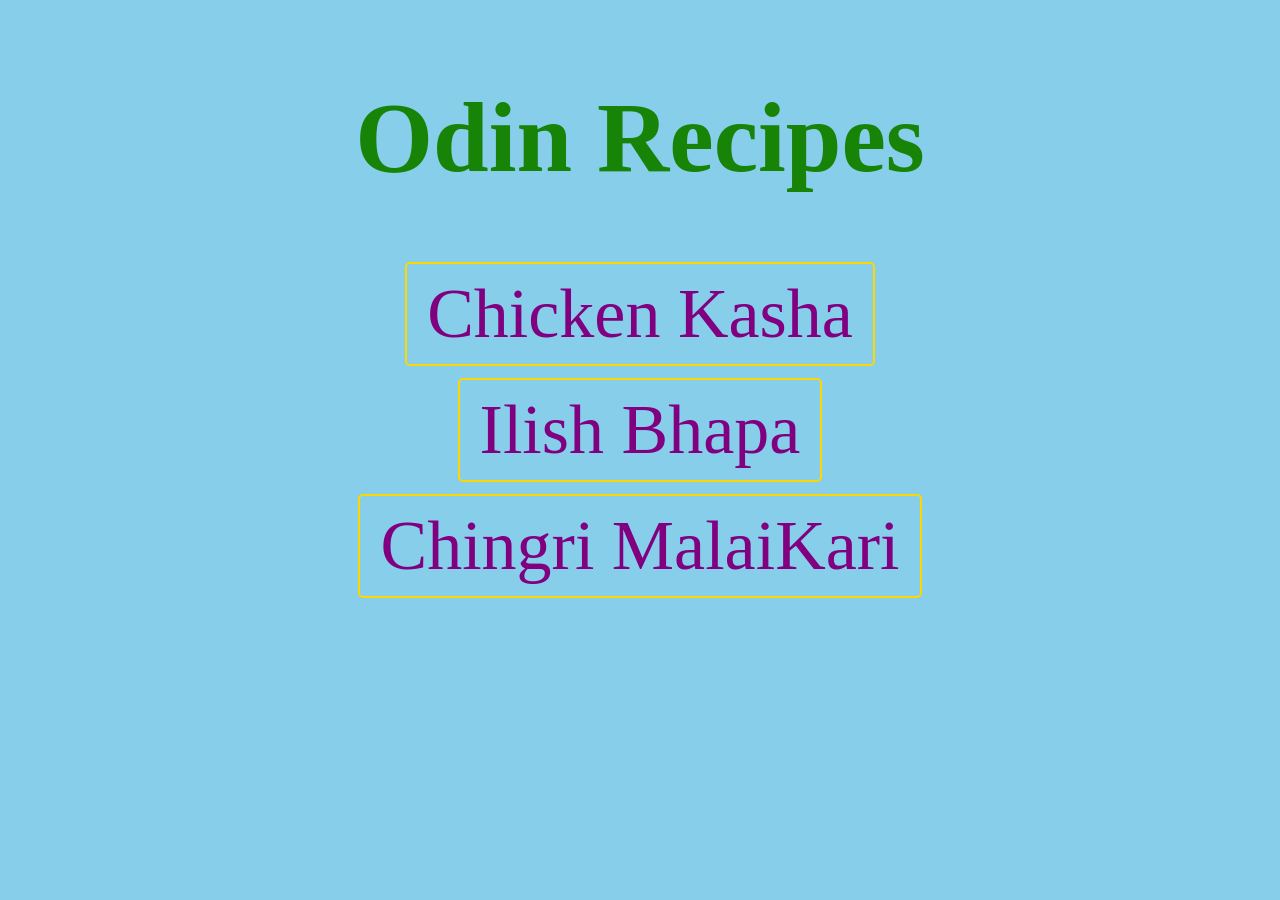
<file: index.html>
<!DOCTYPE html>
<html lang="en">
<head>
    <meta charset="UTF-8">
    <meta name="viewport" content="width=device-width, initial-scale=1.0">
    <title> Odin recipes </title>
    <link rel="stylesheet" href="styles.css">
</head>
<body class="index-page">
    <h1 class="headline"> Odin Recipes </h1>
    <div class="home"> 
    <ul>

   
   <li>  <a href="../odin_recipes/recipes/chickenkasha.html">Chicken Kasha</a> </li>
   <li> <a href="../odin_recipes/recipes/IlishBhapa.html">Ilish Bhapa</a> </li>
   <li> <a href="../odin_recipes/recipes/ChingriMalaikari.html">Chingri MalaiKari</a> </li>
     </ul>
    </div>
    
</body>
</html>
</file>
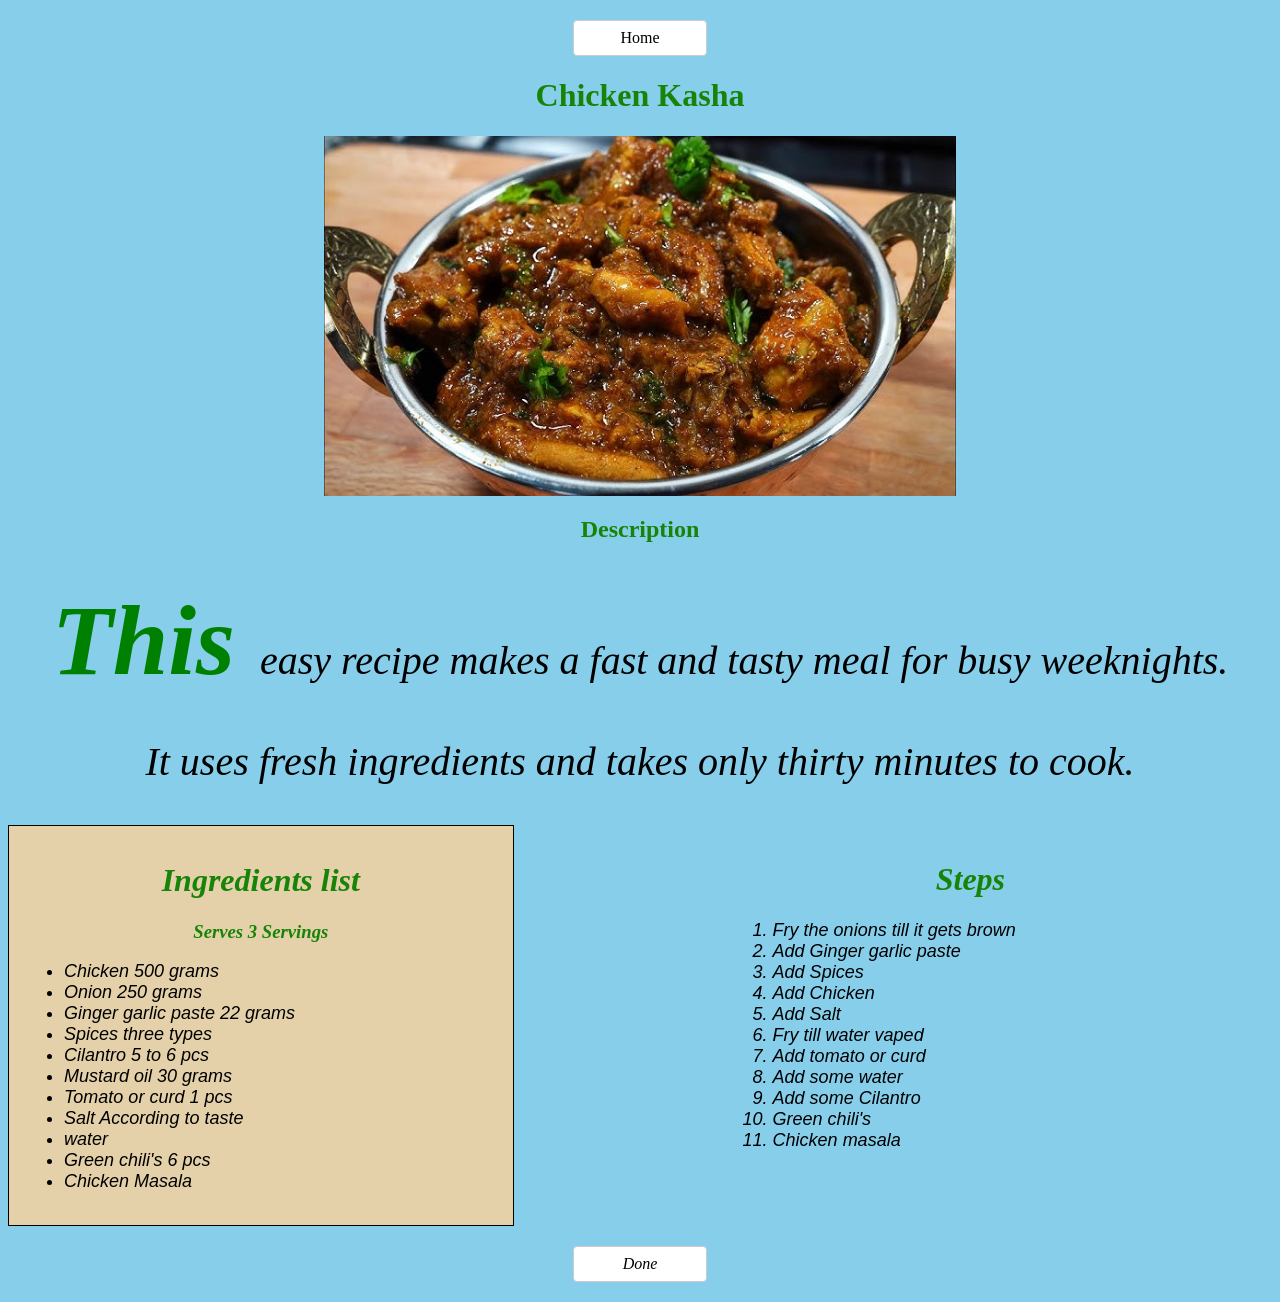
<file: recipes/chickenkasha.html>
<!DOCTYPE html>
<html lang="en">
<head>
    <meta charset="UTF-8">
    <meta name="viewport" content="width=device-width, initial-scale=1.0">
    <title> Odin recipes| Chicken Kasha </title>
    <link rel="stylesheet" href="../styles.css">
</head>
<body>
       <a class="btn" href="../index.html"> Home </a> 
    <h1> Chicken Kasha </h1> 
    <img  src="../Images/Chicken.jpg" height="360" width="380" alt="Chicken kasha">
<h2> Description </h2>
<p> <span> <em> This<em> </span> easy recipe makes a fast and tasty meal for busy weeknights. </p>
<p> It uses fresh ingredients and takes only thirty minutes to cook.   </p>

<div class="box-1">
<h1> Ingredients list </h1>
<h3> Serves 3 Servings </h3>

<ul>
    <li> Chicken 500 grams </li>
    <li> Onion 250 grams </li>
    <li> Ginger garlic paste 22 grams </li>
    <li> Spices three types   </li>
    <li> Cilantro 5 to 6 pcs </li>
    <li> Mustard oil 30 grams</li>
    <li> Tomato or curd 1 pcs </li>
    <li> Salt According to taste  </li>
    <li> water</li>
    <li> Green chili's 6 pcs </li>
    <li> Chicken Masala </li>


</ul>
</div>
<div class="box-2">
<h1> Steps </h1>

<ol>
    <li> Fry the onions till it gets brown  </li>
    <li> Add Ginger garlic paste </li>
    <li> Add Spices  </li>
    <li> Add Chicken</li>
     <li> Add Salt </li>
    <li> Fry till water vaped</li>
    <li> Add tomato or curd </li>
    <li> Add some water </li>
    <li> Add some Cilantro</li>
    <li> Green chili's</li>
    <li> Chicken masala </li>
    </ol>
    </div>
    
 <a class="btn" href="../index.html"> Done</a> 

</body>
</html>
</file>
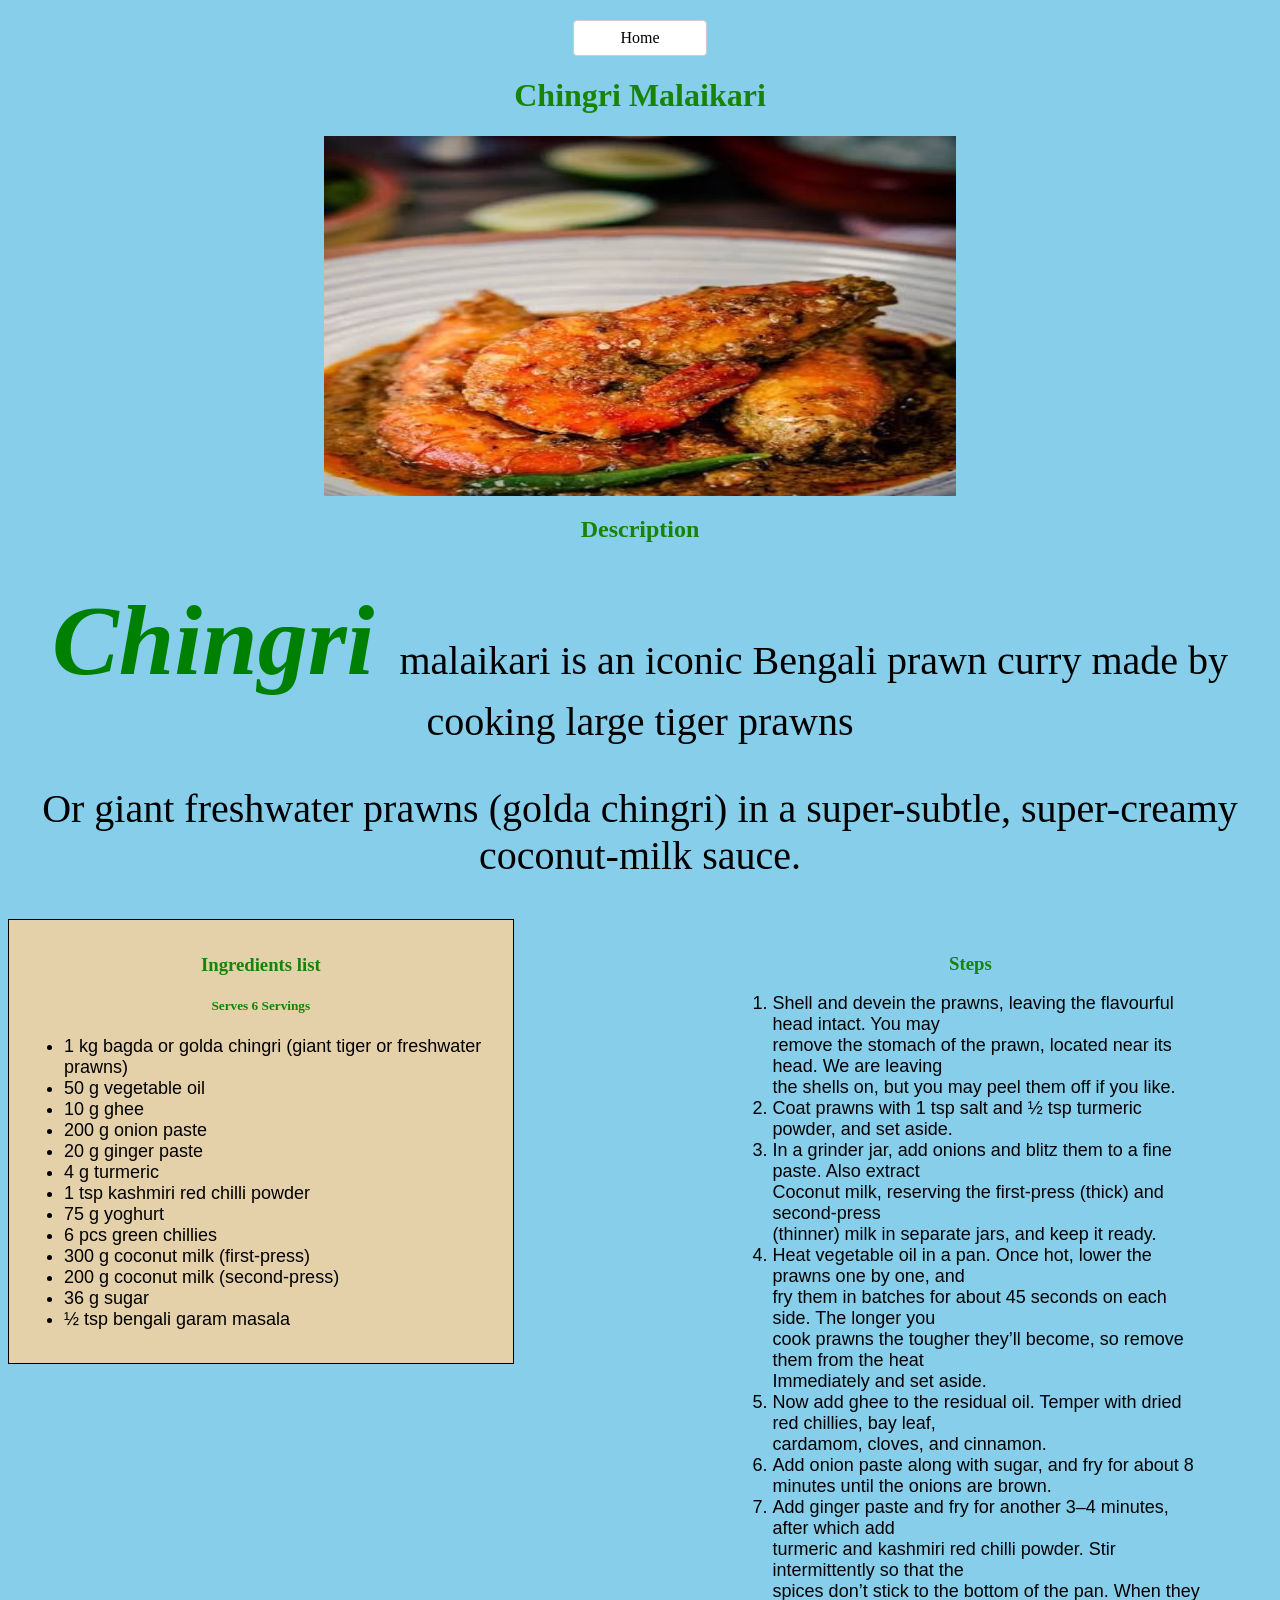
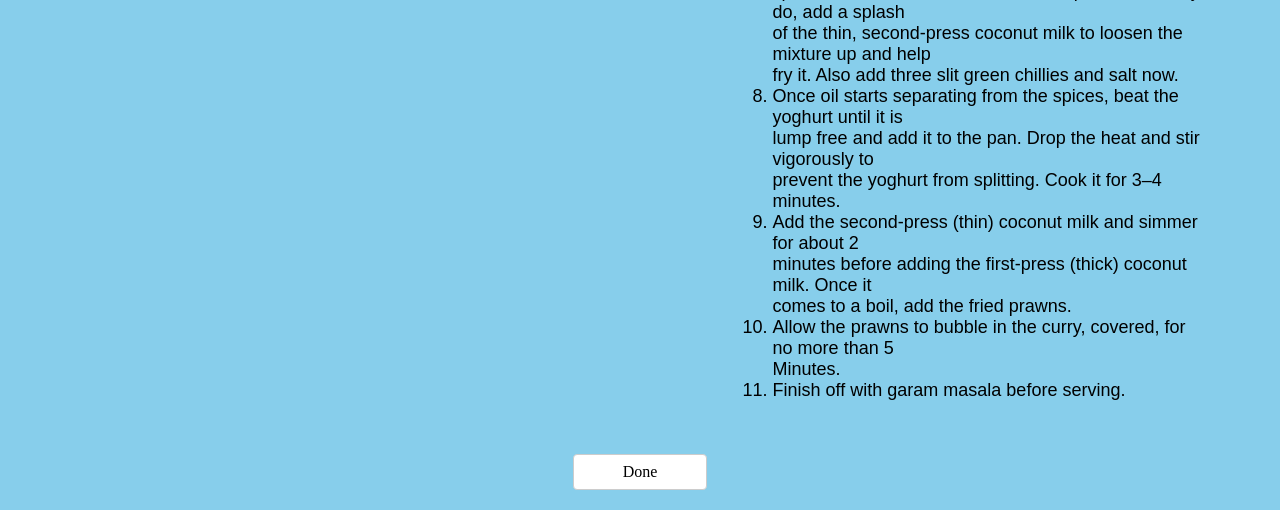
<file: recipes/ChingriMalaikari.html>
<!DOCTYPE html>
<html lang="en">
<head>
    <meta charset="UTF-8">
    <meta name="viewport" content="width=device-width, initial-scale=1.0">
    <title> Odin recipes|Chingri Malaikari  </title>
    <link rel="stylesheet" href="../styles.css">
</head>
<body>
      <a class="btn" href="../index.html"> Home </a>
    <h1> Chingri Malaikari</h1> 
    <img src="../Images/Chingri.jpg" height="360" width="380" alt="Chingri MalaiKari">
<h2> Description </h2>
<p> <span> <em>  Chingri</em> </span> malaikari is an iconic Bengali prawn curry made by cooking large tiger prawns </p>
<p> Or giant freshwater prawns (golda chingri) in a super-subtle, super-creamy coconut-milk sauce. </p>
<div class="box-1"> 
<h3> Ingredients list </h3>
<h5> Serves 6 Servings </h5>
<ul>
    <li> 1 kg bagda or golda chingri (giant tiger or freshwater prawns) </li>
    <li> 50 g vegetable oil </li>
    <li> 10 g ghee </li>
    <li> 200 g onion paste </li>
    <li> 20 g ginger paste</li>
    <li> 4 g turmeric </li>
    <li>1 tsp kashmiri red chilli powder</li>
    <li>75 g yoghurt  </li>
    <li>6 pcs green chillies</li>
    <li> 300 g coconut milk (first-press)</li>
    <li> 200 g coconut milk (second-press)</li>
    <li> 36 g sugar</li>
    <li> ½ tsp bengali garam masala</li>
   


</ul>
</div>
<div class="box-2"> 
<h3> Steps </h3>
<ol>
    <li> Shell and devein the prawns, leaving the flavourful head intact. You may <br>
        remove the stomach of the prawn, located near its head. We are leaving<br>
        the shells on, but you may peel them off if you like. </li>

    <li>Coat prawns with 1 tsp salt and ½ tsp turmeric powder, and set aside. </li>

    <li> In a grinder jar, add onions and blitz them to a fine paste. Also extract<br>
         Coconut milk, reserving the first-press (thick) and second-press<br> 
         (thinner) milk in separate jars, and keep it ready. </li>

    <li> Heat vegetable oil in a pan. Once hot, lower the prawns one by one, and<br>
        fry them in batches for about 45 seconds on each side. The longer you<br>
         cook prawns the tougher they’ll become, so remove them from the heat<br>
          Immediately and set aside.</li>

     <li> Now add ghee to the residual oil. Temper with dried red chillies, bay leaf,<br>
         cardamom, cloves, and cinnamon.</li>

    <li> Add onion paste along with sugar, and fry for about 8 minutes until the onions are brown.</li>

    <li>Add ginger paste and fry for another 3–4 minutes, after which add<br>
         turmeric and kashmiri red chilli powder. Stir intermittently so that the<br>
         spices don’t stick to the bottom of the pan. When they do, add a splash<br>
         of the thin, second-press coconut milk to loosen the mixture up and help<br>
        fry it. Also add three slit green chillies and salt now.
 </li>

    <li> Once oil starts separating from the spices, beat the yoghurt until it is<br>
         lump free and add it to the pan. Drop the heat and stir vigorously to<br> 
         prevent the yoghurt from splitting. Cook it for 3–4 minutes.</li>

         <li> Add the second-press (thin) coconut milk and simmer for about 2<br>
             minutes before adding the first-press (thick) coconut milk. Once it<br> 
             comes to a boil, add the fried prawns.</li>
             <li> Allow the prawns to bubble in the curry, covered, for no more than 5<br>
                Minutes.</li>

                <li> Finish off with garam masala before serving.</li>
    </ol>
</div>
    
<a class="btn" href="../index.html"> Done </a>

</body>
</html>
</file>
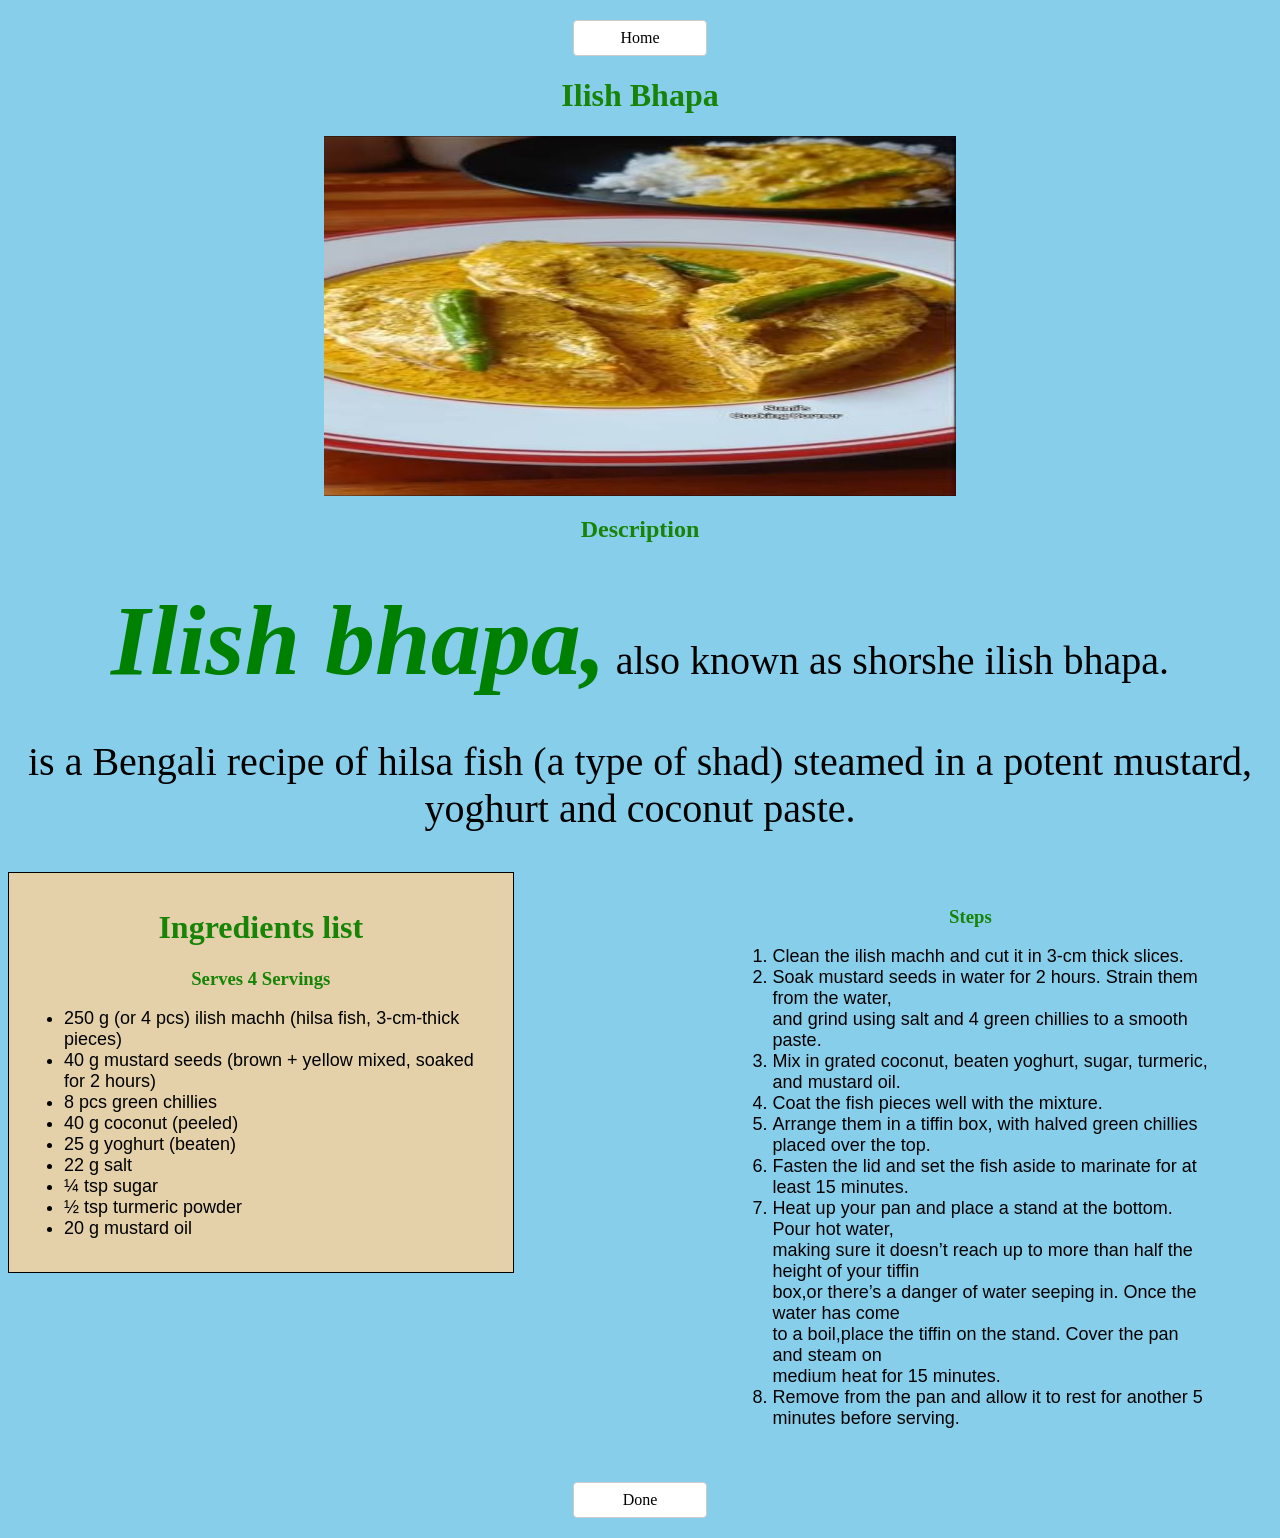
<file: recipes/IlishBhapa.html>
<!DOCTYPE html>
<html lang="en">
<head>
    <meta charset="UTF-8">
    <meta name="viewport" content="width=device-width, initial-scale=1.0">
    <title> Odin recipes|Ilish Bhapa  </title>
    <link rel="stylesheet" href="../styles.css">
</head>
<body>
      <a class="btn" href="../index.html"> Home </a>
    <h1> Ilish Bhapa</h1> 
    <img src="../Images/Ilish.jpg" height="360" width="380" alt="Ilish Bhapa">
<h2> Description </h2>
<p> <span> <em> Ilish bhapa,</em></span> also known as shorshe ilish bhapa. </p>
<p> is a Bengali recipe of hilsa fish (a type of shad) steamed in a potent mustard, yoghurt and coconut paste.  </p>

<div class="box-1">
<h1> Ingredients list </h1>
<h3> Serves 4 Servings </h3>
<ul>
    <li> 250 g (or 4 pcs) ilish machh (hilsa fish, 3-cm-thick pieces) </li>
    <li> 40 g mustard seeds (brown + yellow mixed, soaked for 2 hours) </li>
    <li> 8 pcs green chillies </li>
    <li> 40 g coconut (peeled)   </li>
    <li> 25 g yoghurt (beaten) </li>
    <li> 22 g salt </li>
    <li> ¼ tsp sugar </li>
    <li> ½ tsp turmeric powder  </li>
    <li>20 g mustard oil</li>

</ul> 
</div>
<div class="box-2"> 
<h3> Steps </h3>
<ol>
    <li> Clean the ilish machh and cut it in 3-cm thick slices. </li>

    <li> Soak mustard seeds in water for 2 hours. Strain them from the water,<br>

         and grind using salt and 4 green chillies to a smooth paste.<br> </li>

    <li> Mix in grated coconut, beaten yoghurt, sugar, turmeric, and mustard oil.  </li>

    <li> Coat the fish pieces well with the mixture.</li>

     <li> Arrange them in a tiffin box, with halved green chillies placed over the top.

 </li>

    <li> Fasten the lid and set the fish aside to marinate for at least 15 minutes.</li>

    <li>Heat up your pan and place a stand at the bottom. Pour hot water,<br>

        making sure it doesn’t reach up to more than half the height of your tiffin<br>

        box,or there’s a danger of water seeping in. Once the water has come<br>

        to a boil,place the tiffin on the stand. Cover the pan and steam on <br>
        medium heat for 15 minutes.

 </li>

    <li> Remove from the pan and allow it to rest for another 5 minutes before serving. </li>

    </ol>
    </div>
    
<a class="btn" href="../index.html"> Done </a>

</body>
</html>
</file>
<file: styles.css>
body{
    background-color:skyblue ;
}

p{
    text-align: center;
    font-size: 40px;
}
/*

.home ul {
    list-style-type: none; 
    padding: 0;
}
.home li {
    margin-bottom: 10px;
}
.home a {
    display: inline-block; 
    padding: 10px 15px;
    border: 2px solid gold; 
    border-radius: 5px; 
    text-decoration: none; 
    color: purple; 
    font-size: 70px;
   
}
.home a:hover {
    background-color: gold;
    color: white;
}
    */
.headline{
    font-size:100px;
    font-weight: 800;
}
    
body.index-page {
    text-align: center;
    padding-top: 5px;
}

body.index-page .home {
    display: inline-block; 
}

body.index-page .home ul {
    list-style-type: none;
    padding: 0;
    margin: 0;
}

body.index-page .home li {
    margin-bottom: 12px;
}

body.index-page .home a {
    display: inline-block;
    padding: 10px 20px;
    border: 2px solid gold;
    border-radius: 5px;
    text-decoration: none;
    color: purple;
    min-width: 160px;
    font-size: 70px;
}

body.index-page .home a:hover {
    background-color: gold;
    color: aliceblue;
}

    

h1,h2,h3,h5{
    color: rgb(23, 131, 7);
    text-align: center;
    
}
img{
    display: block;
    margin:auto;
    width:50%;
    
}

.btn{
   display: block;
  width: 100px;
  margin: 20px auto;
  padding: 8px 16px;
  background-color: white;
  text-align: center;
  text-decoration: none;
  color: black;
  border: 1px solid #ccc;
  border-radius: 4px;
    
}
.box-1,.box-2{
    color:black;
    display:inline-block;
    padding: 15px;

   width: 40%;
   box-sizing: border-box;
   vertical-align: top;
   
  
}
.box-1{
    background-color: rgb(228, 209, 170);
    border:1px solid black;
    

} 
.box-2{
    margin-left:  200px; ;
}
span{
    font-size: 100px;
    font-weight: 800;
    color:green;
}
.box-1 ul,.box-2 ol{
    font-size: 18px;
    font-family: 'Lucida Sans', 'Lucida Sans Regular', 'Lucida Grande', 'Lucida Sans Unicode', Geneva, Verdana, sans-serif;
}
</file>
